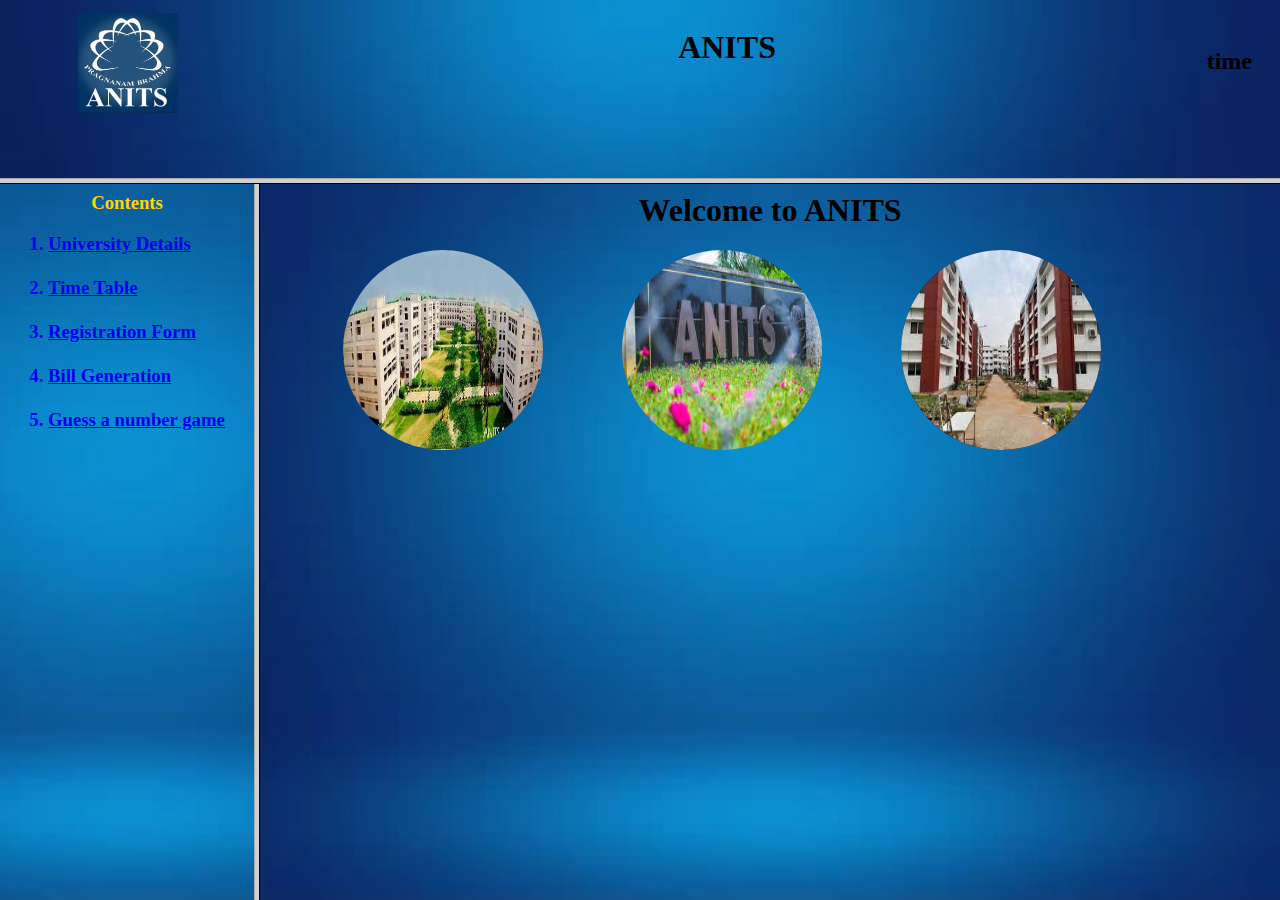
<file: exper 1- html,css,js/index.html>
<html>
<frameset rows="20%,80%">
<frame name="top" src="top.html"></frame>
<frameset cols="20%,80%">
<frame name="left" src="left.html"></frame>
<frame name="right" src="right.html"></frame>
</frameset>
</frameset>
</html>
</file>
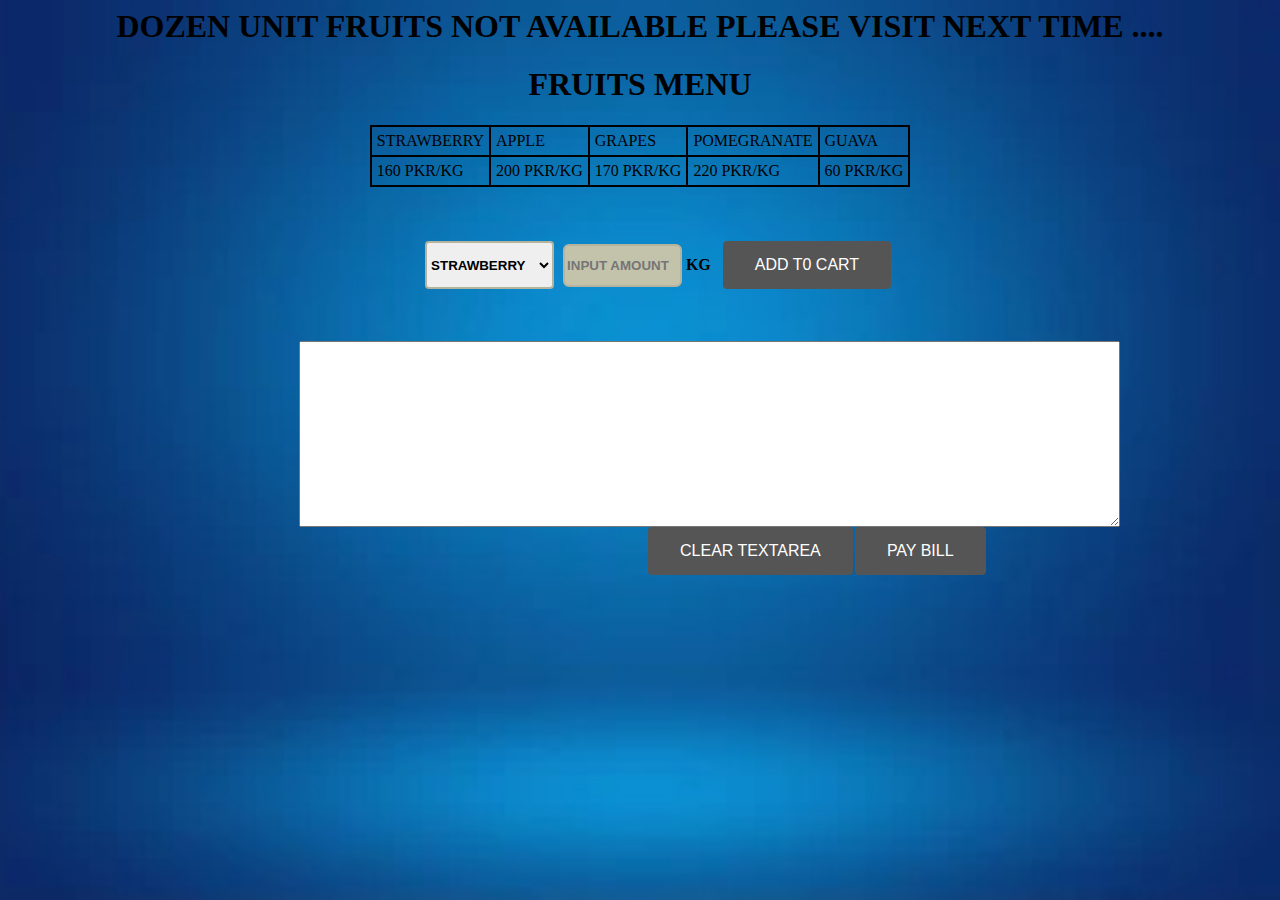
<file: exper 1- html,css,js/billgeneration.html>
<html lang="en">

<head>
  <meta charset="UTF-8">
  <title>fruits bill generation</title>
  <style>
    body,select,input[type="text"],textarea{
      font-weight: bold;
      text-transform: uppercase;
    }
    table,
    tr,
    td {
      border: 2px solid black;
      border-collapse: collapse;
      padding: 5px;
      margin-top: 30px;
      margin: 0 auto;

    }
    body{
        background: url("hepsi.jpeg") no-repeat center center fixed;
        -webkit-background-size: cover;
        -moz-background-size: cover;
        -o-background-size: cover;
        background-size: cover;    
}

    .pricelist {
      text-align: center;
    }

    .mybutton {
      background-color: #4CAF50;

      color: white;
      padding: 15px 32px;
      text-align: center;
      border: none;
      display: inline-block;
      font-size: 16px;

      cursor: pointer;
      background-color: #555555;
      border-radius: 4px;
    }

    #entrybox {
      width: 20%;
      height: 43px;
      margin-left: 5px;
      border: 2px solid #b4b39d;
      border-radius: 6px;
      background-color: #c3c2ab;
    }

    .bill {
      margin-left: 23%;
      margin-right: 20%;

    }

    .bill1 {
      margin-left: 33%;
      margin-right: 20%;

    }

    #sf {
      height: 48px;
      border: 2px solid #b4b39d;
      border-radius: 4px;
    }

    .bill2 {
      margin-left: 67%;
      position: relative;
    }
     .bill3 {
      margin-left: 50%;
      position: absolute;
    }

  </style>
</head>
<body>
   
  <div class="pricelist">
   <h1>dozen unit fruits not available please visit next time ....</h1>
    <h1>FRUITS MENU</h1>
    <table>
      <tr>
        <td>Strawberry</td>
        <td>Apple</td>
        <td>Grapes</td>
        <td>Pomegranate</td>
        <td>Guava</td>
      </tr>
      <tr>
        <td>160 pkr/kg</td>
        <td>200 pkr/kg</td>
        <td>170 pkr/kg</td>
        <td>220 pkr/kg</td>
        <td>60 pkr/kg</td>
      </tr>
    </table>
  </div>
  <br>
  <br>
  <br>

  <form class="bill1">
    <select id="sf">
  <option selected value = "Strawberry">Strawberry</option>
  <option value = "Apple">Apple</option>
  <option value = "Grapes">Grapes</option>
  <option value = "Guava">Guava</option>
  <option value = "Pomegranate">Pomegranate</option>
</select>
    <input type="text" id="entrybox" pattern="\d*" placeholder="Input Amount">&nbsp;<b>KG</b>&nbsp;&nbsp;
    <input type="button" value="ADD T0 CART" class="mybutton" id="getme">
  </form>
  <br><br>
  <textarea class="bill" cols="100" rows="12" id="writeme"></textarea>
  <br>
  <input type="submit" value="CLEAR TEXTAREA" class="mybutton bill3" id="clr">
  <input type="submit" value="PAY BILL" class="mybutton bill2" id="out">
  </body>
<script>var straw = 160;
    var apple = 200;
    var grapes = 170;
    var pome = 220;
    var gu = 60;
    var total = 0;
    var check = 1;
    var gw;
    var sfruit;
    var perkg;
    var adder = document.querySelector("#getme");
    adder.addEventListener("click", getMe);
    var by = document.querySelector("#out");
    by.addEventListener("click", checkOut);
    var cme = document.querySelector("#clr");
    cme.addEventListener("click", clearMe);

    function getMe() {
      sfruit = document.querySelector("#sf").value;
      perkg = parseFloat(document.querySelector("#entrybox").value);
      gw = document.querySelector("#writeme");
      if (Number.isNaN(perkg) === true) {
        alert("Only Numbers !!! Or The Field is Empty");
        check = 0;
      }
      else if (perkg<0) {
        alert("Negative value!! @stupid");
        check = 0;
      }
      else{
        check = 1;
      }
      if (check == 1) {
     
        switch (sfruit) {
          case "Strawberry":
            var st = straw * perkg;
            gw.value += "Strawberry " + perkg + " kg = " + st + " rs\r";
            total += st;
            perkg.value = "";
            break;
          case "Apple":
            var at = apple * perkg;
            gw.value += "Apple " + perkg + " kg = " + at + " rs\r";
            total += at;
            perkg.value = "";
            break;
          case "Grapes":
            var gr = grapes * perkg;
            gw.value += "Grapes " + perkg + " Kg  = " + gr + " rs\r";
            total += gr;
            perkg.value = "";
            break;
          case "Guava":
            var ga = gu * perkg;
            gw.value += "Guava " + perkg + " Kg  = " + ga + " RS\r";
            total += ga;
            perkg.value = "";
            break;
          case "Pomegranate":
            var pomy = pome * perkg;
            gw.value += "Pomegranate " + perkg + " Kg  = " + pomy + " rs\r";
            total += pomy;
            perkg.value = "";
            break;
        }

      }
    }

    function checkOut() {
      gw.value += "--------------------------------------------------------------\r";
      gw.value += "Your Total Bill Is = " + total + " rs Thanks For Shopping! :)\r";
      gw.value += "--------------------------------------------------------------\r";
      total = 0;
    }
    function clearMe () {
      gw.value = "";
    }
</script>
</html>
</file>
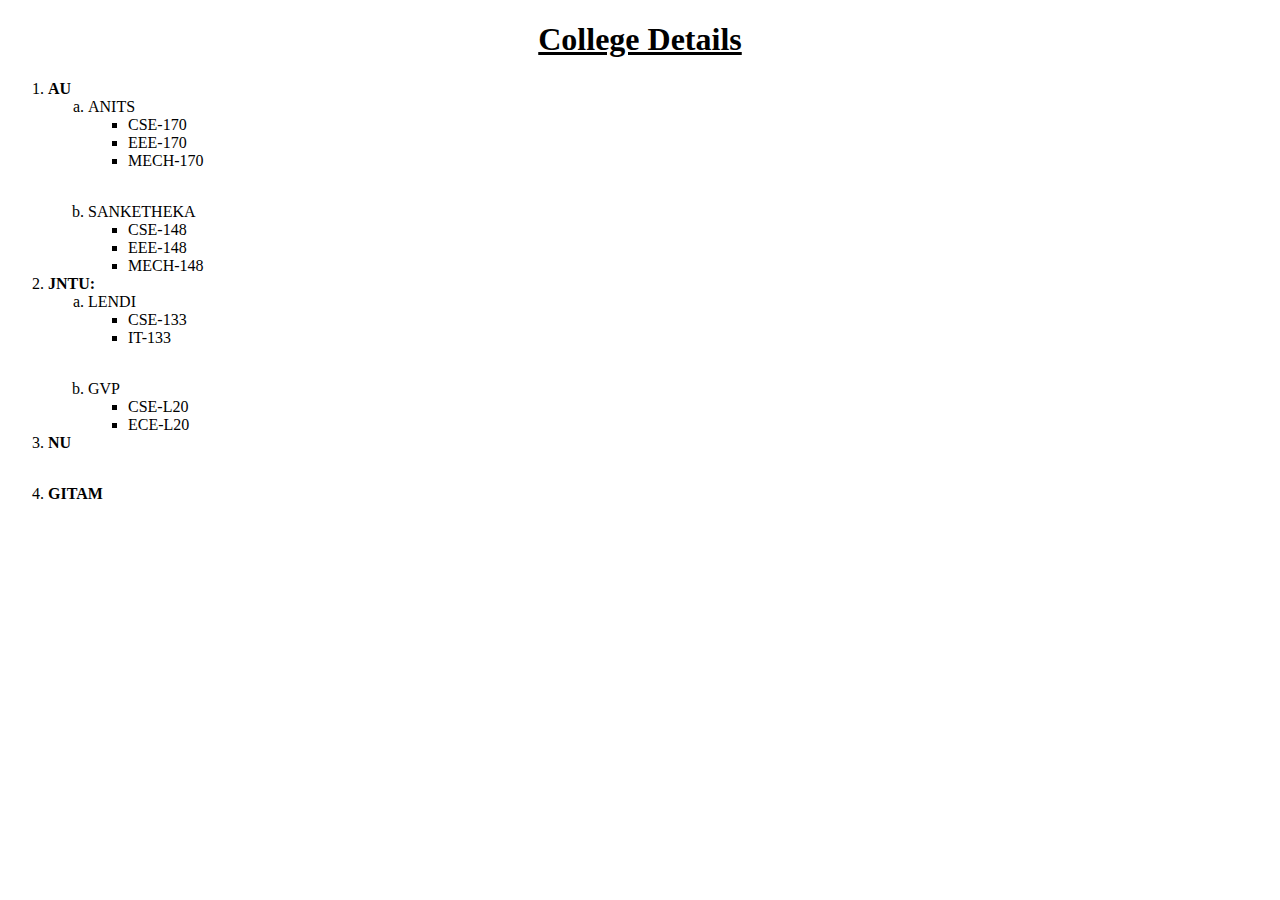
<file: exper 1- html,css,js/college details.html>
<!-- 
Online HTML, CSS and JavaScript editor to run code online.
-->
<!DOCTYPE html>
<html lang="en">

<head>
    <style>
        h1 {
            text-align: center;
        }

        p {
            padding: 0.5px;
        }
    </style>
</head>

<body>
    <h1><u>College Details</u></h1>
    <ol>
        <li><b>AU</b>
            <ol type="a">
                <li>ANITS
                    <ul type="square">
                        <li>CSE-170</li>
                        <li>EEE-170</li>
                        <li>MECH-170</li>
                    </ul>
                </li>
                <p></p>
                <li>SANKETHEKA
                    <ul type="square">
                        <li>CSE-148</li>
                        <li>EEE-148</li>
                        <li>MECH-148</li>
                    </ul>
                </li>
            </ol>
        </li>
        <li><b>JNTU:</b>
            <ol type="a">
                <li>LENDI
                    <ul type="square">
                        <li>CSE-133</li>
                        <li>IT-133</li>
                    </ul>
                </li>
                <p></p>
                <li>GVP
                    <ul type="square">
                        <li>CSE-L20</li>
                        <li>ECE-L20</li>
                    </ul>
                </li>
            </ol>
        </li>
        <li><b>NU</b>
        </li>
        <p></p>
        <li><b>GITAM</b>
        </li>
    </ol>
</body>




</html>
</file>
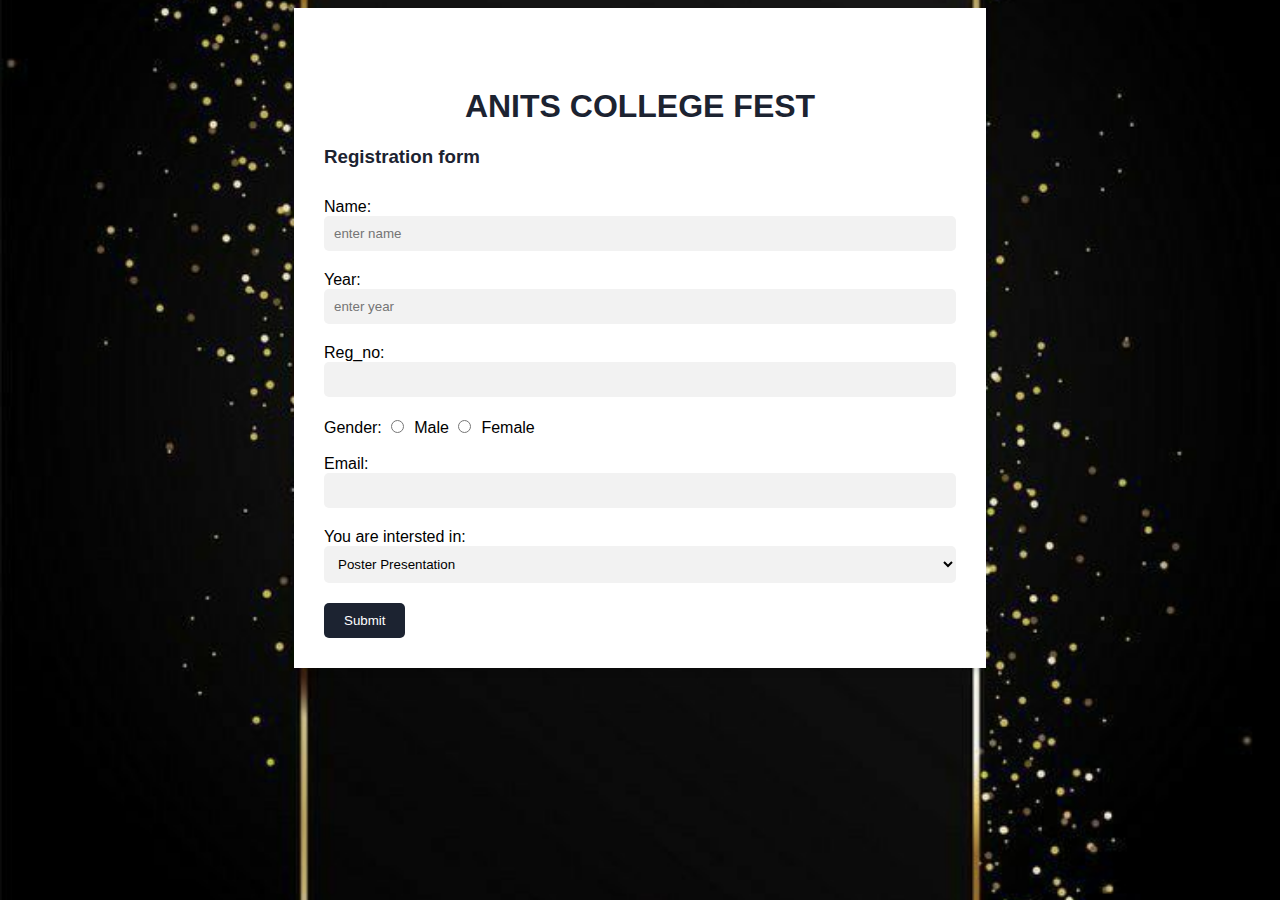
<file: exper 1- html,css,js/form.html>
<html>
<head>
<link rel="stylesheet" href="style.css">
<body>                                                                                                                                                                                                                                                                                                                                                                                                                                                                                                                                                                                                                                         <form name="fi" action="result.html" method="post">
<h1>ANITS COLLEGE FEST</h1>
</head>
<h3>Registration form</h3>
Name:
<input type="text" name="nm" placeholder="enter name" id="n" required="required"><br>
Year:
<input type="text" name="y" placeholder="enter year"  required="required" id="ye"><br>
Reg_no:
<input type="text" name="rn" maxlength="10"  id="brn"><br>
Gender:
<input type="radio" name="g">Male
<input type="radio" name="g">Female
<br><br>
Email:
<input type="email" name="e" id="em"><br>
You are intersted in:
<select>
<option value="Poster Presentation">Poster Presentation</option>
<option value="Logical Minds">Logical Minds</option>
<option value="Brain Train">Brain Train</option>
</select>
<input type="submit">
</form>
</body>
</html>
</file>
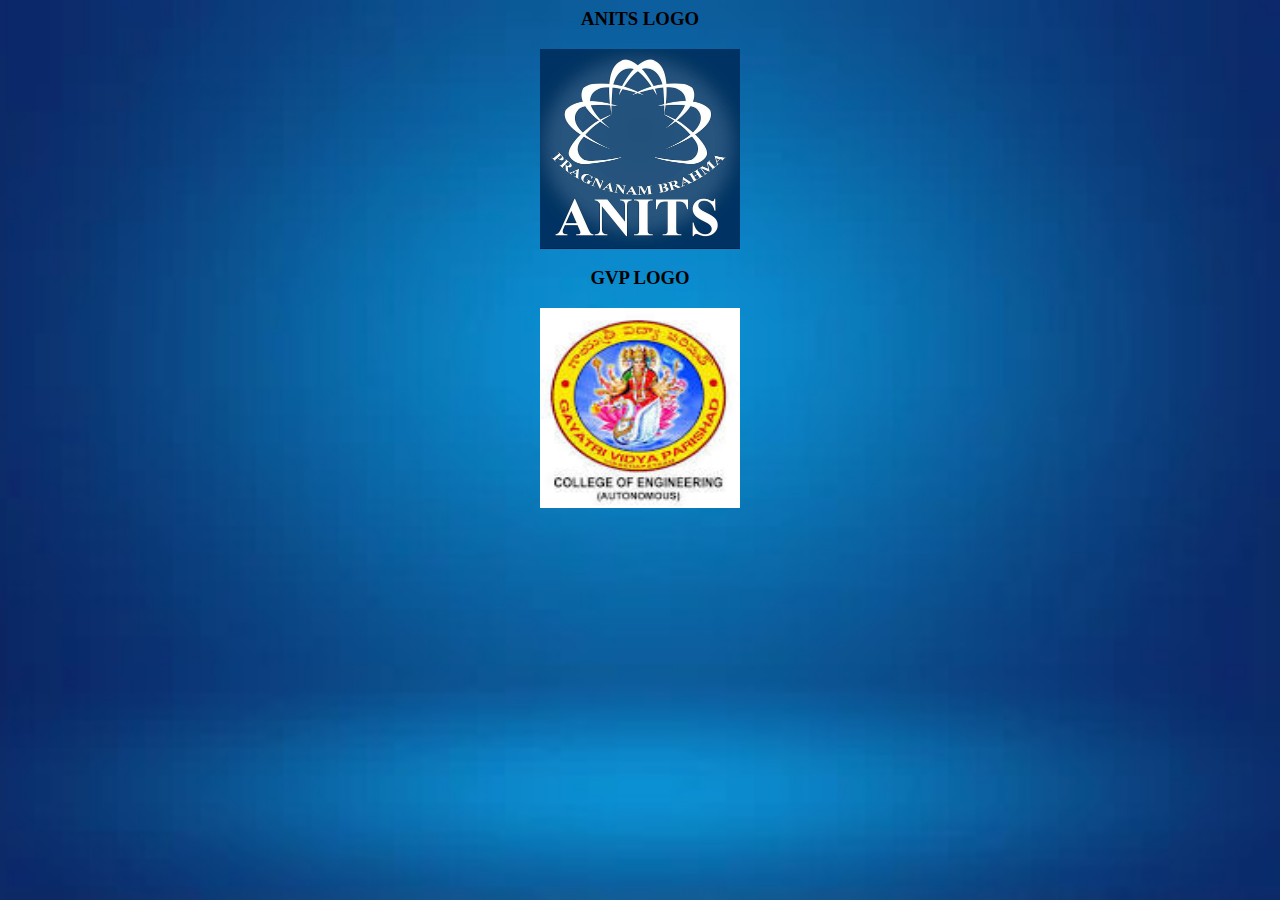
<file: exper 1- html,css,js/imageinfo.html>
<html>
<head>
<style>
body{
        background: url("hepsi.jpeg") no-repeat center center fixed;
        -webkit-background-size: cover;
        -moz-background-size: cover;
        -o-background-size: cover;
        background-size: cover;    
}
</style>
</head>
<body>
<center><h3>ANITS LOGO</h3> </center>
<center><img src="anitslogo.jpg" alt="ANITS LOGO" width="200" height="200"></center>
<center><h3>GVP LOGO</h3> </center>
<center><img src="GVPlogo.jpeg" alt="ANITS LOGO" width="200" height="200"></center>
</body>
</html>
</file>
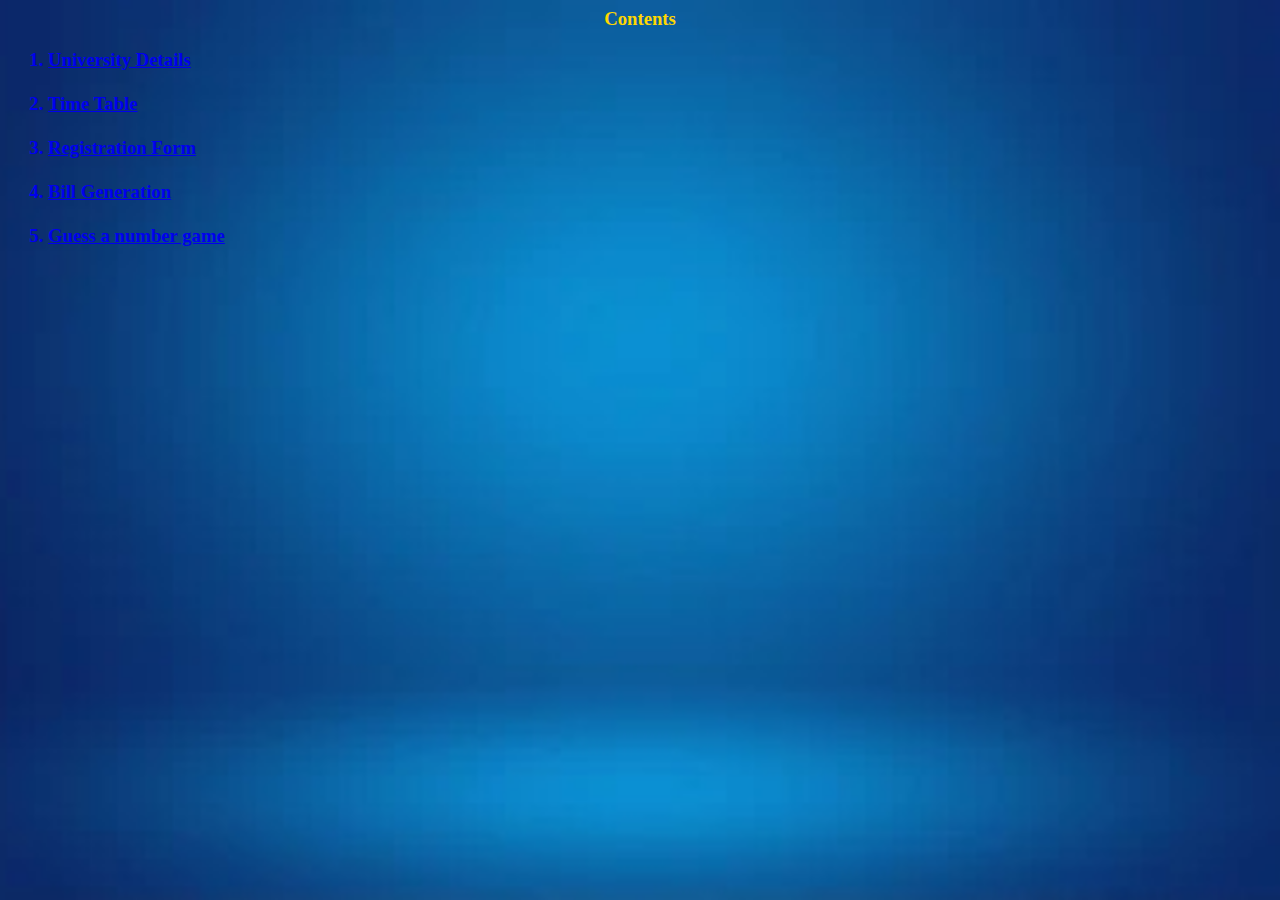
<file: exper 1- html,css,js/left.html>
<html>
<head>
<style>
body{
        background: url("hepsi.jpeg") no-repeat center center fixed;
        -webkit-background-size: cover;
        -moz-background-size: cover;
        -o-background-size: cover;
        background-size: cover;    
}
h3{
        color:gold;
}
</style>
</head>
<body>
<h3><center>Contents</center><h3>
<ol>
<a href="listinfo.html" target="right"><li>
University Details</li>
<br>
<a href="tableinfo.html" target="right"><li>
Time Table</li>
<br>
<a href="form.html" target="right"><li>
Registration Form</li>
<br>
<a href="billgeneration.html" target="right"><li>
        Bill Generation</li>
        <br>
<a href="numberguessing.html" target="right"><li>
                Guess a number game</li>
                <br>

</ol>
</body>
</html>
</file>
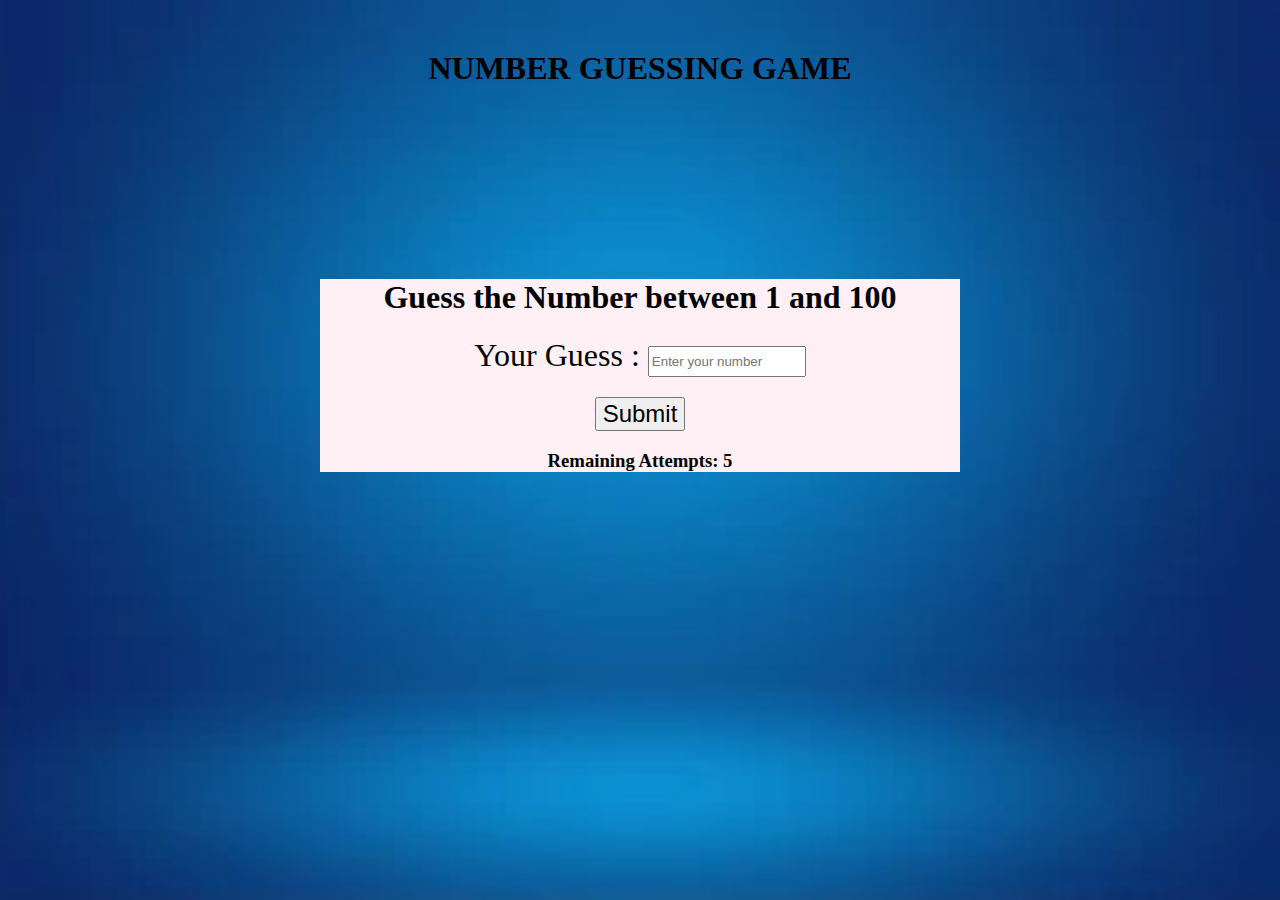
<file: exper 1- html,css,js/numberguessing.html>
<!DOCTYPE html>
<html>
  <head>
    <title>Number Guessing Game</title>
    <h1>NUMBER GUESSING GAME</h1>
    <style>
        div{
                margin-top: 15%;
                margin-bottom: auto;
                margin-left:25% ;
                margin-right: 25%;
                background-color:lavenderblush;
            }
        label{
            font-family: "sans-serif";
            font-size:2em;
        }
      body {
        text-align: center;
        background-color:lavender;
        margin:auto;
      }
      body{
        background: url("hepsi.jpeg") no-repeat center center fixed;
        -webkit-background-size: cover;
        -moz-background-size: cover;
        -o-background-size: cover;
        background-size: cover;    
}

      h1 {
        font-size: 2em;
        margin-top: 50px;
        font-family:"sans-serif";
      }

      #guess-input {
        width: 150px;
        height: 25px;
      }

      button {
        font-size: 1.5em;
        margin-top: 20px;
      }
    </style>
  </head>
  <body>
    <div>
    <h1>Guess the Number between 1 and 100</h1>
    <label for="guess-input">Your Guess : </label>
    <input type="number" id="guess-input" placeholder="Enter your number"><br>
    <button onclick="guess()">Submit</button>
    <p id="result"></p>
    <h3><p>Remaining Attempts: <span id="remaining-attempts">5</span></p>
</div>
    <script>
      // Generate a random number between 1 and 100
      const randomNumber = Math.floor(Math.random() * 100) + 1;
      let remainingAttempts = 5;

      function guess() {
        // Get the user's guess from the input field
        const guess = parseInt(document.getElementById("guess-input").value);
        const remainingAttemptsElement = document.getElementById("remaining-attempts");

        if (isNaN(guess)) {
          // Check if the user's guess is not a number
          document.getElementById("result").textContent = "Please enter a valid number";
        } else if (guess < 1 || guess > 100) {
          // Check if the user's guess is outside the range of 1 to 100
          document.getElementById("result").textContent = "Please enter a number between 1 and 100";
        } else if (guess === randomNumber) {
          // Check if the user's guess is correct
          document.getElementById("result").textContent = "Congratulations! You guessed the number.";
          remainingAttemptsElement.textContent = remainingAttempts;
        } else if (guess < randomNumber) {
          // Check if the user's guess is too low
          document.getElementById("result").textContent = "Your guess is too low. Try again.";
          remainingAttempts--;
          remainingAttemptsElement.textContent = remainingAttempts;
        } else if (guess > randomNumber) {
          // Check if the user's guess is too high
          document.getElementById("result").textContent = "Your guess is too high. Try again.";
          remainingAttempts--;
          remainingAttemptsElement.textContent = remainingAttempts;
        }

        if (remainingAttempts === 0) {
          // End the game if the user has used up all attempts
          document.getElementById("result").textContent = "Sorry, you have used up all your attempts. The number was " + randomNumber + ".";
          document.getElementById("guess-input").setAttribute("disabled", "");
        }
      }
    </script>
  </body>
</html>
</file>
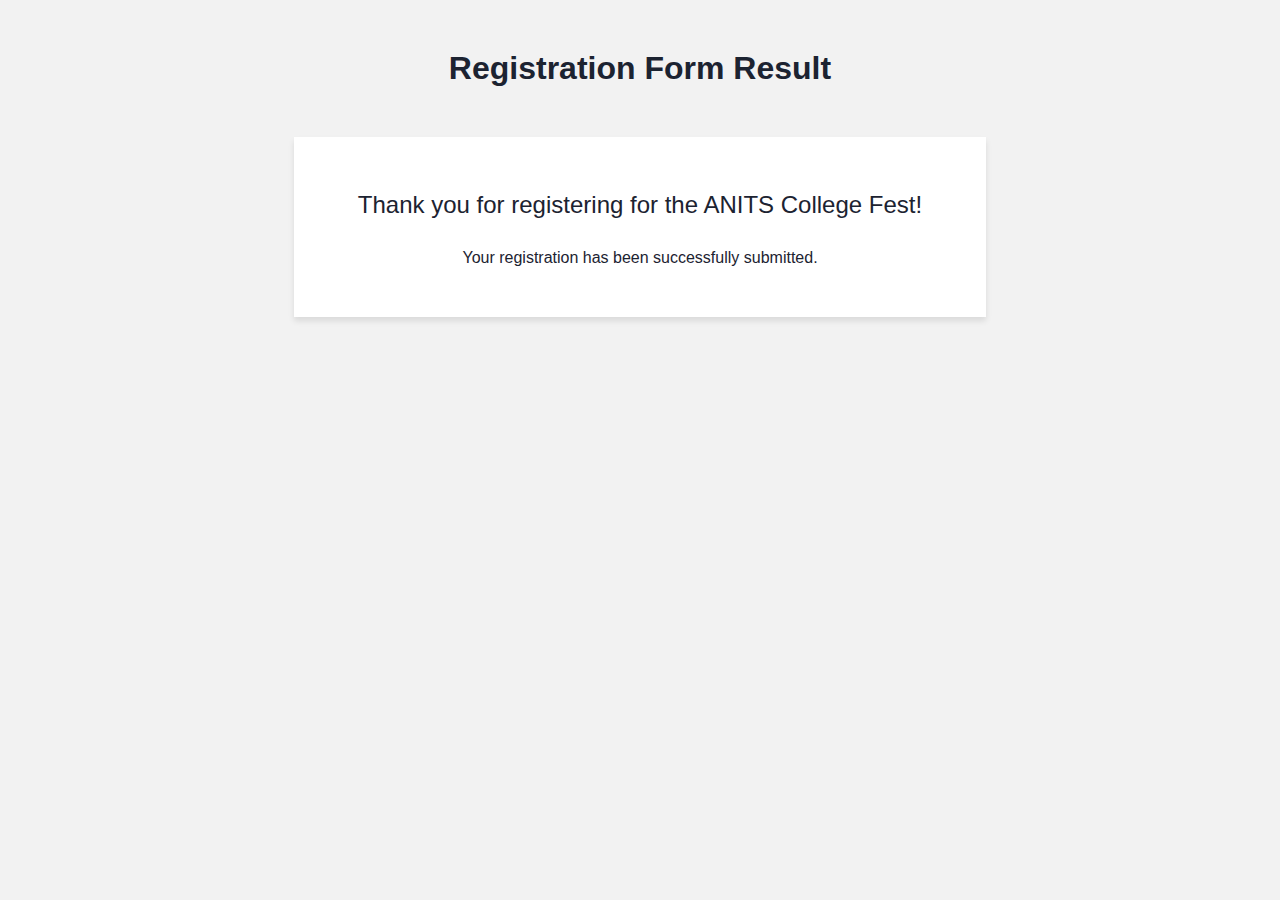
<file: exper 1- html,css,js/result.html>
<!DOCTYPE html>
<html>
<head>
  <title>Registration Form Result</title>
  <link rel="stylesheet" href="style1.css">
</head>
<body>
  <h1>Registration Form Result</h1>

  <div class="result-container">
    <p>Thank you for registering for the ANITS College Fest!</p>
    <p>Your registration has been successfully submitted.</p>
  </div>
</body>
</html>
</file>
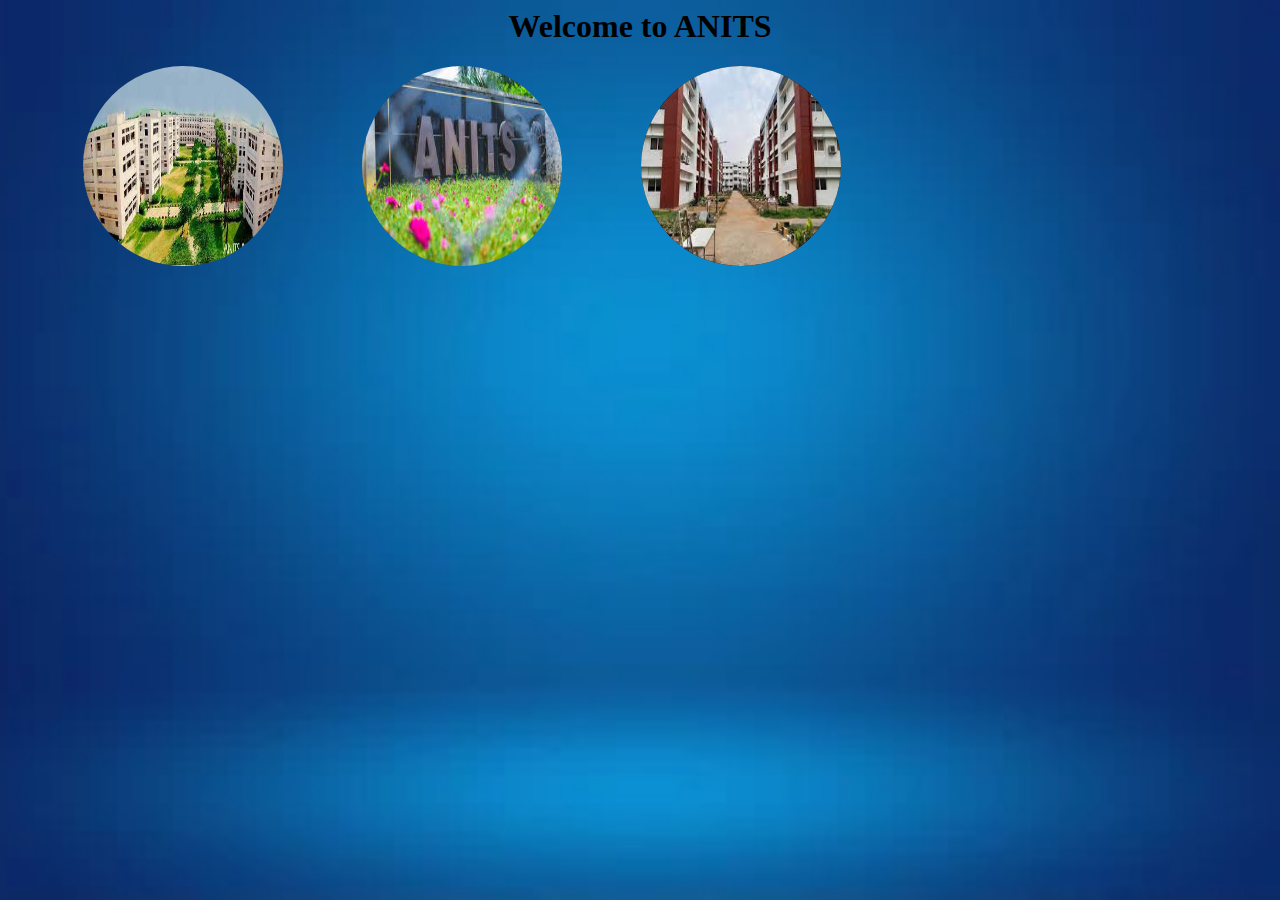
<file: exper 1- html,css,js/right.html>
<html>
<head>
<style>
body{
        background: url("hepsi.jpeg") no-repeat center center fixed;
        -webkit-background-size: cover;
        -moz-background-size: cover;
        -o-background-size: cover;
        background-size: cover;    
}
img{
    width: 200px;
    height: 200px;
    background-color:black;
    border-radius: 50%;
    margin-left:75px;
}
p{
margin-left: 150px;
}
h1{
    color:black
}
        </style>

       
    </head>
    <h1 align="center">Welcome to ANITS</h1>
    <img src="img1.jpg" alt="noo image" >
    <img src="img2.jpg" alt="noo image" >
    <img src="img4.jpg" alt="noo image" >
     
</html>
</file>
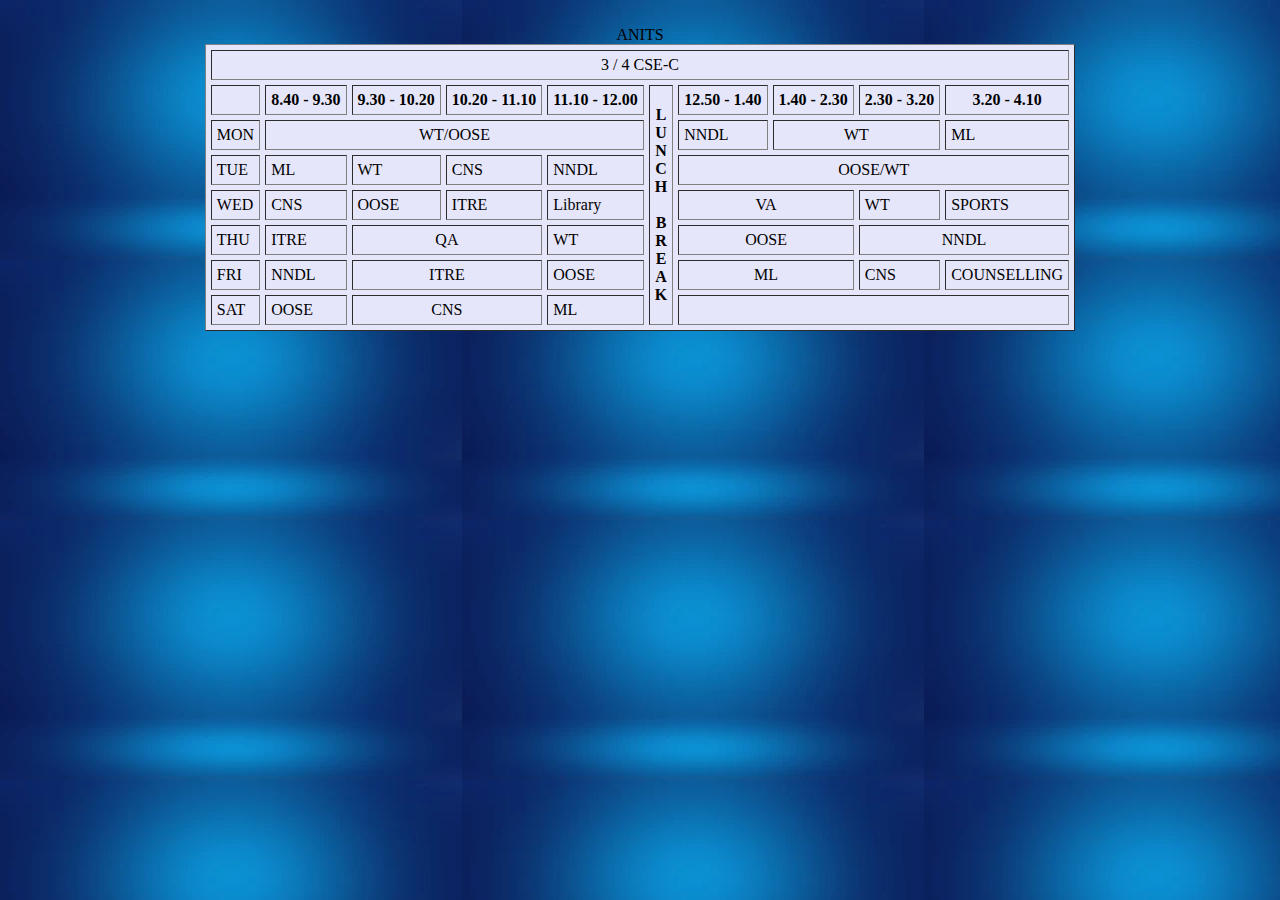
<file: exper 1- html,css,js/tableinfo.html>
<html>
<head>
  <style media="screen">
  </style>
</head>
<body style="background: url('hepsi.jpeg');">
<table border="1" cellpadding="5" cellspacing="5" align="center" bgcolor="lavender">
<caption>ANITS</caption>
<br>
<thead>
<tr>
 <td colspan="10"><center>3 / 4 CSE-C</center></td>
</tr>
</thead>
<tbody>
 <tr>
    <th> </th><th>8.40 - 9.30</th><th>9.30 - 10.20</th><th>10.20 - 11.10</th><th>11.10 - 12.00</th><th rowspan="7">L<br>U<br>N<br>C<br>H<br><br>B<br>R<br>E<br>A<br>K</th><th>12.50 - 1.40</th><th>1.40 - 2.30</th><th>2.30 - 3.20</th><th>3.20 - 4.10</th>
</tr>
 <tr>
    <td>MON</td><td colspan="4"><center>WT/OOSE</center></td><td>NNDL</td><td colspan="2"><center>WT</center></td><td>ML</td>
</tr>
<tr>
  <td>TUE</td><td>ML</td><td>WT</td><td>CNS</td><td>NNDL</td><td colspan="4"><center>OOSE/WT</center></td>
</tr>
<tr>
  <td>WED</td><td>CNS</td><td>OOSE</td><td>ITRE</td><td>Library</td><td colspan="2"><center>VA</center></td><td>WT</td><td>SPORTS</td>
</tr>
<tr>
  <td>THU</td><td>ITRE</td><td colspan="2"><center>QA</center></td><td>WT</td><td colspan="2"><center>OOSE</center></td><td colspan="2"><center>NNDL</center></td>
</tr>
<tr>
  <td>FRI</td><td>NNDL</td><td colspan="2"><center>ITRE</center></td><td>OOSE</td><td colspan="2"><center>ML</center></td><td>CNS</td><td>COUNSELLING</td>
</tr>
<tr>
  <td>SAT</td><td>OOSE</td><td colspan="2"><center>CNS</center></td><td>ML</td><td colspan="4"></td>
</tr>
</body>
</html>
</file>
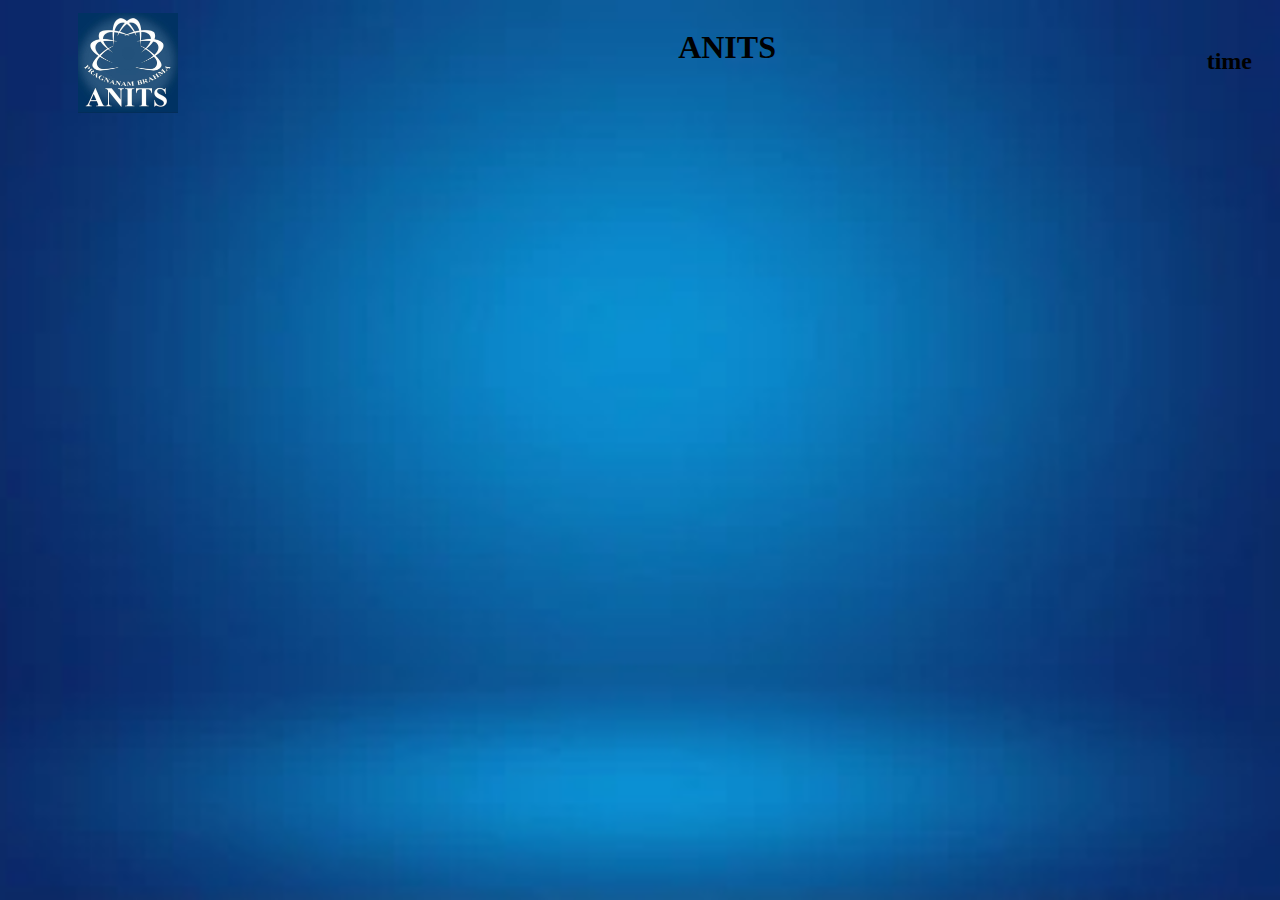
<file: exper 1- html,css,js/top.html>
<!DOCTYPE html>
<html lang="en" dir="ltr">
  <head>
    <meta charset="utf-8">
    <title></title>
    <style media="screen">
      h2{
        float:right;
        word-spacing: 30px;
        padding: 20px;
      }

      .logo
      {
        padding-left: 20px;
        float:left;
      }
      .logo img{
        padding-left: 50px;
        padding-top: 5px;
      }
      .logo h1{
        float:right;
        padding-left: 500px;
      }
      body{
        background: url("hepsi.jpeg") no-repeat center center fixed;
        -webkit-background-size: cover;
        -moz-background-size: cover;
        -o-background-size: cover;
        background-size: cover;    
}
    </style>
  </head>
  <body bg color = "yellow">
    <div class="c1">
      <div class="logo">
        <img src="anitslogo.jpg" alt="" height = 100px />
        <h1>ANITS</h1>
      </div>
      <script type="text/javascript">
        function currentTime() {
  let date = new Date();
  let hh = date.getHours();
  let mm = date.getMinutes();
  let ss = date.getSeconds();
  let session = "AM";

  if(hh === 0){
      hh = 12;
  }
  if(hh > 12){
      hh = hh - 12;
      session = "PM";
   }

   hh = (hh < 10) ? "0" + hh : hh;
   mm = (mm < 10) ? "0" + mm : mm;
   ss = (ss < 10) ? "0" + ss : ss;

   let time =date.getFullYear()+"-"+(date.getMonth()+1)+"-"+ date.getDate()+" " + hh + ":" + mm + ":" + ss + " " + session;

  document.getElementById("clock").innerHTML = time;
  let t = setTimeout(function(){ currentTime() }, 1000);
  }
      </script>
      <h2 id = "clock" onclick="currentTime()">time
      </h2>
    </div>
  </body>
</html>
</file>
<file: exper 1- html,css,js/style.css>
body {
  background-color: #f2f2f2;
  font-family: Arial, sans-serif;
}
body{
  background: url("register.jpg") no-repeat center center fixed;
  -webkit-background-size: cover;
  -moz-background-size: cover;
  -o-background-size: cover;
  background-size: cover;    
}
h1 {
  color: #1c2331;
  text-align: center;
  margin-top: 50px;
}

h3 {
  color: #1c2331;
  margin-bottom: 30px;
}

form {
  width: 50%;
  margin: 0 auto;
  background-color: #fff;
  padding: 30px;
  box-shadow: 0 4px 6px rgba(0, 0, 0, 0.1);
}

input[type="text"], input[type="email"] {
  width: 100%;
  padding: 10px;
  margin-bottom: 20px;
  border: none;
  border-radius: 5px;
  background-color: #f2f2f2;
}

input[type="radio"] {
  margin-right: 10px;
}

select {
  width: 100%;
  padding: 10px;
  margin-bottom: 20px;
  border: none;
  border-radius: 5px;
  background-color: #f2f2f2;
}

input[type="submit"] {
  background-color: #1c2331;
  color: #fff;
  border: none;
  padding: 10px 20px;
  border-radius: 5px;
  cursor: pointer;
}

input[type="submit"]:hover {
  background-color: #4d5c6e;
}
</file>
<file: exper 1- html,css,js/style1.css>
body {
    background-color: #f2f2f2;
    font-family: Arial, sans-serif;
  }
  
  h1 {
    color: #1c2331;
    text-align: center;
    margin-top: 50px;
  }
  
  .result-container {
    width: 50%;
    margin: 0 auto;
    background-color: #fff;
    padding: 30px;
    box-shadow: 0 4px 6px rgba(0, 0, 0, 0.1);
    text-align: center;
    margin-top: 50px;
  }
  
  .result-container p {
    color: #1c2331;
    margin-bottom: 20px;
  }
  
  .result-container p:first-of-type {
    font-size: 24px;
    margin-bottom: 30px;
  }
</file>
